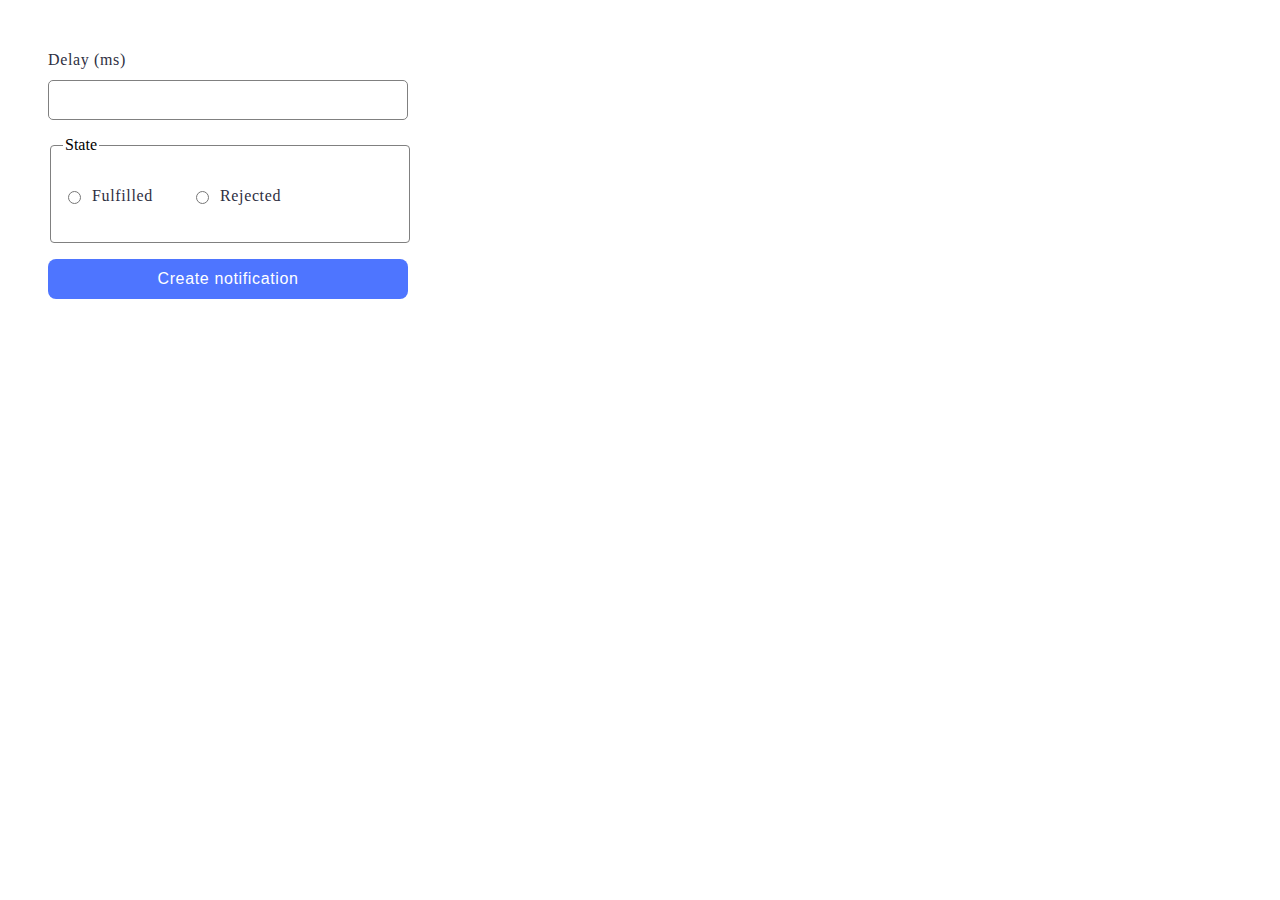
<file: src/2-snackbar.html>
<!DOCTYPE html>
<html lang="en">
<head>
    <meta charset="UTF-8">
    <meta name="viewport" content="width=device-width, initial-scale=1.0">
    <link rel="stylesheet" href="./css/styles.css" />
    <title>Task 2</title>
</head>
<body>
    <div class="con">
    <form class="form">
        <label>
          Delay (ms)
          <input class="inp2" type="number" name="delay" required />
        </label>

        <fieldset class="radioFildset">
          <legend>State</legend>
          <div class="radio">
          <label class="radio-label">
            <input class="inp-radio" type="radio" name="state" value="fulfilled" required />
            Fulfilled
          </label>
          <label class="radio-label">
            <input class="inp-radio" type="radio" name="state" value="rejected" required />
            Rejected
          </label>
        </div>
        </fieldset>

        <button class="btn" type="submit">Create notification</button>
      </form>
    </div>
    <script type="module" src="./js/2-snackbar.js"></script>
</body>
</html>
</file>
<file: src/css/styles.css>
/* Styles for Mobile devices */
.container {
  min-width: 320px;
  max-width: 375px;
  margin: 0 auto;
  padding: 0 16px;
}
/* Styles for Tablet devices */
@media only screen and (min-width: 768px) {
  .container {
    max-width: 768px;
  }
}
/* Styles for Desktop devices */
@media only screen and (min-width: 1200px) {
  .container {
    max-width: 1200px;
  }
}


h1,
h2,
h3,
h4,
h5,
h6,
p {
margin: 0;
}

p:last-child {
margin-bottom: 0;
}

ul {
margin: 0;
padding: 0;
list-style: none;
}

a {
color: currentColor;
text-decoration: none;
}

button {
cursor: pointer;
border: none;
}

img {
display: block;
max-width: 100%;
height: auto;
}

input{
  border: none;
}

.inputBtn{
  display: flex;
  align-items: flex-start;
  justify-content: flex-start;
  flex-direction: row;
  gap: 8px;
  height: 40px;
  margin-bottom: 32px;
}

.inputD{
  line-height: 1.5;
  letter-spacing: 0.04em;
  text-align: center;
  color: #2e2f42;
  width: 272px;
  height: 40px;
  border: 1px solid #cfcfcf;
  border-radius: 4px;
  background: #fff;
}

.inputD:hover{
  border-color: #000;
}

.inputD:focus{
  border:4px solid #4E75FF;
}

.btnInp{
  align-items: center;
  justify-content: center;
  flex-direction: row;
  gap: 10px;
  border-radius: 8px;
  padding: 8px 16px;
  width: 75px;
  max-height: 40px;
  background: #4E75FF;
  color: #fff;
}

.btnInp:hover, .bynInp:focus{
  background: #6c8cff;
}

.btnInp:disabled{
  background-color: #cfcfcf;
}

.timer{
  display: flex;
  align-items: flex-start;
  justify-content: flex-start;
  flex-direction: row;
  gap: 24px;
  width: 346px;
  height: 72px;
}

.field{
  display: flex;
  align-items: center;
  justify-content: flex-start;
  flex-direction: column;
  gap: 0px;
  width: 55px;
  height: 72px;
}

.value{
  font-size: 40px;
  line-height: 1.2;
  letter-spacing: 0.04em;
  color: #2e2f42;
}

.label{
  font-size: 16px;
  line-height: 1.5;
  color: #2e2f42;
}

.labIn{
  width: 360px;
  height: auto;
}

.con{
  width: 400px;
  height: auto;
  padding: 40px;
}

.form{
  display: flex;
  flex-direction: column;
  justify-content: flex-start;
  gap: 16px;
}

label{
  display: flex;
  align-items: flex-start;
  justify-content: flex-start;
  flex-direction: column;
  gap: 8px;
  width: 360px;
  height: 72px;
  font-size: 16px;
  line-height: 1.5;
  letter-spacing: 0.04em;
  color: #2e2f42;
}

.inp2, fieldset {
  box-sizing: border-box;
}

.inp2{
  border: 1px solid #808080;
  border-radius: 5px;
  height: 40px;
  width: 360px;
}

.inp2:hover{
  border-color: #2E2F42;
}

.inp2:focus{
  border: 3px solid #4E75FF;
}

.radioFildset{
  display: flex;
  justify-content: space-around;
  flex-direction: column;
  border-radius: 4px;
  border: 1px solid #808080;
  min-height: 64px;
  width: 360px;
}

fieldset:hover, fieldset:focus{
  border-color: #000000;
}

.radio{
  display: flex;
  flex-direction: row;
  gap: 24px;
  align-items: center;
}

.radio-label {
  display: flex;
  align-items: center;
  flex-direction: row;
  gap: 8px;
  white-space: nowrap;
  width: 104px;
}

.inp-radio{
  display: flex;
  flex-direction: row;
}

.btn{
  display: flex;
  align-items: center;
  justify-content: center;
  flex-direction: row;
  gap: 10px;
  border-radius: 8px;
  padding: 8px 16px;
  width: 360px;
  height: 40px;
  background: #4e75ff;
  font-weight: 500;
  font-size: 16px;
  line-height: 1.5;
  letter-spacing: 0.04em;
  color: #fff;
}

.btn:hover, .btn:focus{
  background-color: #6C8CFF;
}
</file>
